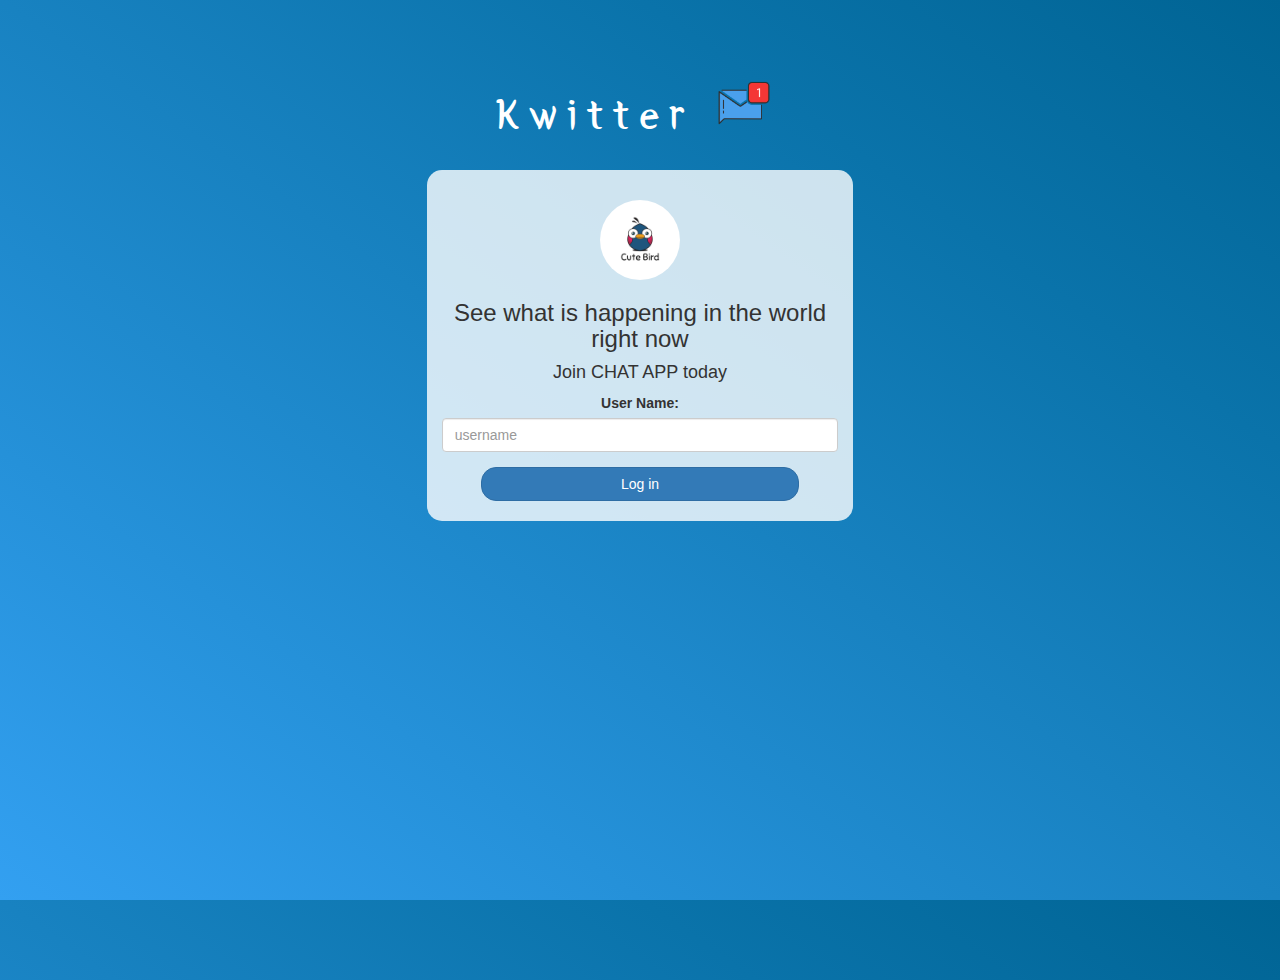
<file: index.html>
<!DOCTYPE html>
<html>
<head>
	<title>LETS CHAT WEB APP</title>
<link href="https://fonts.googleapis.com/css?family=Yeon+Sung&display=swap" rel="stylesheet"><meta name="viewport" content="width=device-width, initial-scale=1">

<link rel="stylesheet" href="https://maxcdn.bootstrapcdn.com/bootstrap/3.4.0/css/bootstrap.min.css">
<script src="https://ajax.googleapis.com/ajax/libs/jquery/3.4.1/jquery.min.js"></script>
<script src="https://maxcdn.bootstrapcdn.com/bootstrap/3.4.0/js/bootstrap.min.js"></script>

<link rel="stylesheet" type="text/css" href="chat.css">
<script src="chat.js"></script>
</head>
<body>
<center>
	<h1 class="header">	
		Kwitter	<sup>
	<img src="m2.png">
	</sup>
</h1>
	<div class="col-lg-4 col-md-6 col-sm-6 col-xs-11 login_div">
	<img src="logo.png" class="logo">
		<h3 >See what is happening in the world right now</h3>
		<h4 >Join CHAT APP today</h4>
		<div class="form-group">
		  <label >User Name:</label>
<input type="text" id="user_name" class="form-control" placeholder="username">
		</div>
		<button id="login_button" class="btn btn-primary" onclick="addUser()">Log in</button>
		<br><br>
	</div>
</center>
</body>
</html>
</file>
<file: chat.css>
html, body
{
  height: 100%;
  margin: 0;
}

body
{
background-image: linear-gradient(to right top, #33a0f1, #2591d9, #1882c1, #0a73aa, #006494);
}

.header
{
	color: white;font-family: 'Yeon Sung';font-size: 45px;letter-spacing: 10px;margin-top: 80px;
}
.header img
{
	width: 80px;margin-left: -15px;
}

.login_div
{
	background: rgba(255,255,255,0.8);float: none;border-radius: 15px;
}

.logo
{
	width: 80px;margin-top: 30px;border-radius: 40px;
}

#login_button
{
	width: 80%;border-radius: 15px;
}

.room_name
{
	cursor: pointer;
	font-size: 20px;
}


#logout
{
	font-size: 20px; float: right;
}


#output
{
	padding: 10px; width:80%;background: rgba(255,255,255,0.8);border-radius: 15px;
}

.input_div_room_page
{
	width: 80%;
}

.input_div label
{
	color: white;font-size: 20px;
}


.input_div_message_page
{
	position: fixed;bottom: 0px;width: 100%;background: rgba(255,255,255,0.8);
}
.input_div_message_page label
{
	color: black;
}
.input_div_message_page #msg
{
	width: 80%;
}
.input_div_message_page button
{
	margin-top: 15px;
	width: 50%; 
}
.color_white
{
	color: white
}

.user_tick
{
	width:20px;
}
.message_h4
{
	padding-left:5px;color:grey;
}
</file>
